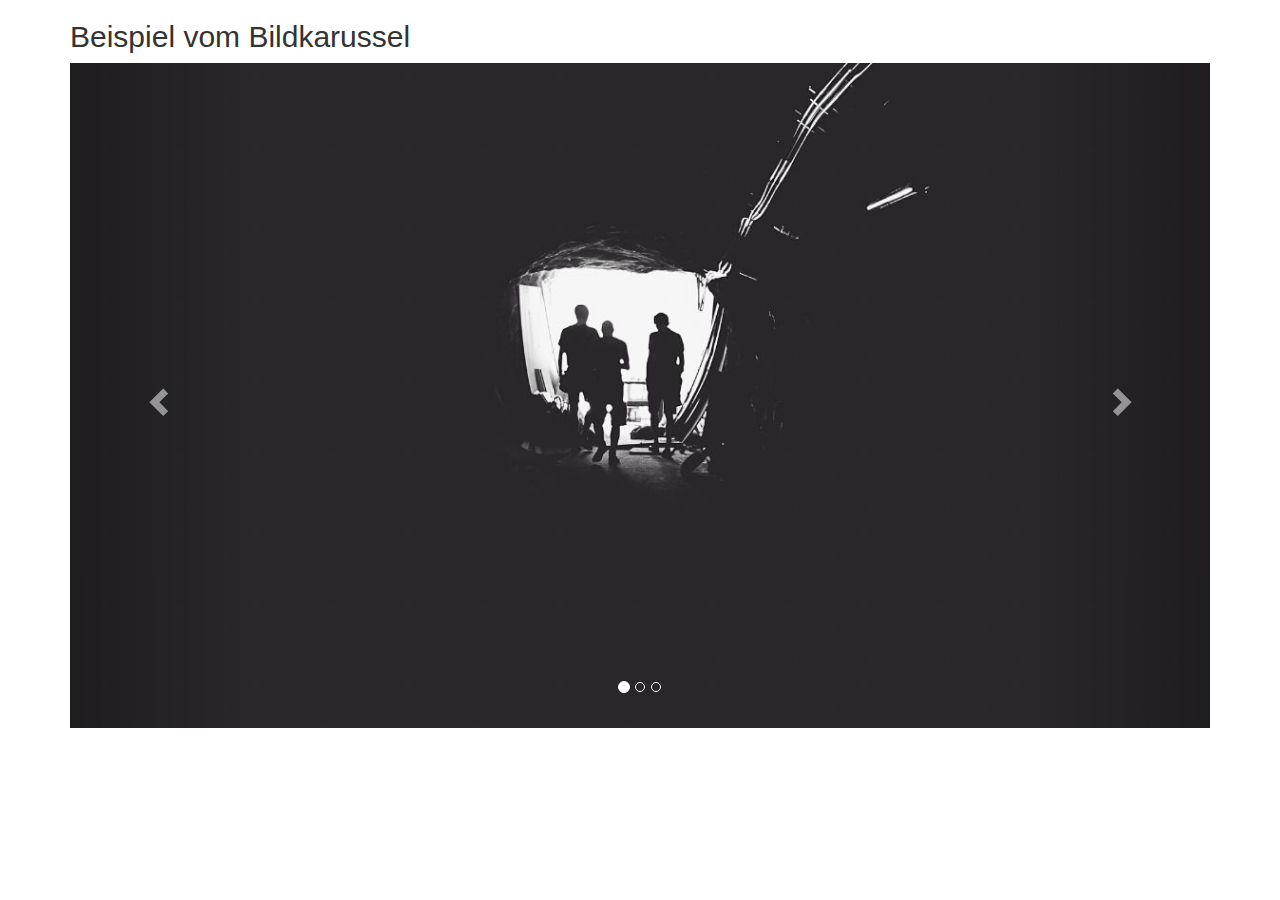
<file: bildcarussel.html>
<!DOCTYPE html>
<html>
<meta charset="UTF-8">
<meta name="viewport" content="width=device-width, initial-scale=1">
<link rel="stylesheet" href="https://www.w3schools.com/w3css/3/w3.css">
<head>
    <title>Bootstrap Example</title>
    <meta charset="utf-8">
    <meta name="viewport" content="width=device-width, initial-scale=1">
    <link rel="stylesheet" href="https://maxcdn.bootstrapcdn.com/bootstrap/3.4.1/css/bootstrap.min.css">
    <script src="https://ajax.googleapis.com/ajax/libs/jquery/3.5.1/jquery.min.js"></script>
    <script src="https://maxcdn.bootstrapcdn.com/bootstrap/3.4.1/js/bootstrap.min.js"></script>
  </head>
  <body>
  
  <div class="container">
    <h2>Beispiel vom Bildkarussel</h2>  
    <div id="myCarousel" class="carousel slide" data-ride="carousel">
      <!-- Indicators -->
      <ol class="carousel-indicators">
        <li data-target="#myCarousel" data-slide-to="0" class="active"></li>
        <li data-target="#myCarousel" data-slide-to="1"></li>
        <li data-target="#myCarousel" data-slide-to="2"></li>
      </ol>
  
      <!-- Wrapper for slides -->
      <div class="carousel-inner">
        <div class="item active">
          <img src="la.jpg" alt="Los Angeles" style="width:100%;">
        </div>
  
        <div class="item">
          <img src="chicago.jpg" alt="Chicago" style="width:100%;">
        </div>
      
        <div class="item">
          <img src="ny.jpg" alt="New york" style="width:100%;">
        </div>
      </div>
  
      <!-- Left and right controls -->
      <a class="left carousel-control" href="#myCarousel" data-slide="prev">
        <span class="glyphicon glyphicon-chevron-left"></span>
        <span class="sr-only">Vorherige</span>
      </a>
      <a class="right carousel-control" href="#myCarousel" data-slide="next">
        <span class="glyphicon glyphicon-chevron-right"></span>
        <span class="sr-only">Nächste</span>
      </a>
    </div>
  </div>
  
  </body>
  </html>
</file>
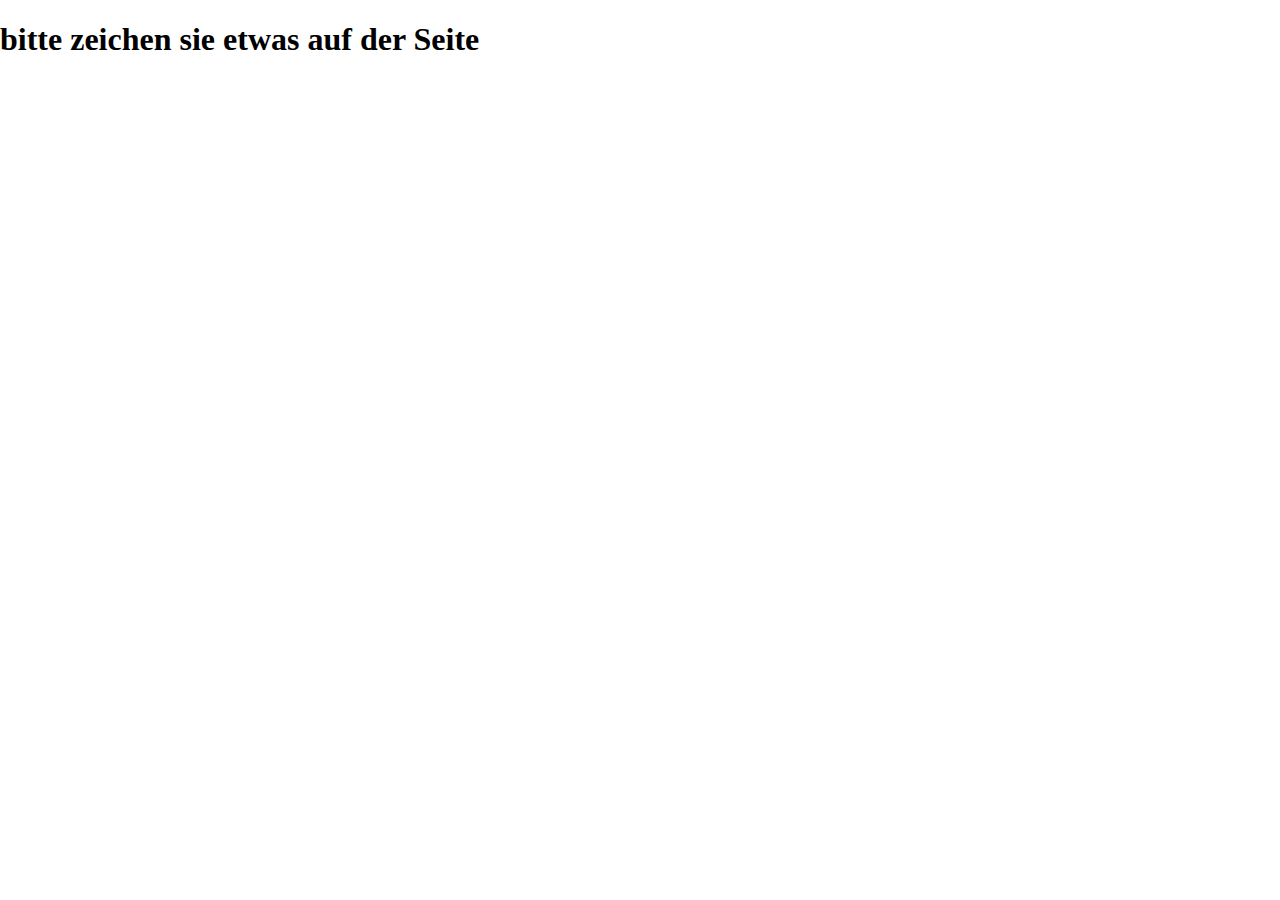
<file: canvas_drawing.html>
<!DOCTYPE html>
<html>
<meta charset="UTF-8">
<meta name="viewport" content="width=device-width, initial-scale=1">
<link rel="stylesheet" href="https://www.w3schools.com/w3css/3/w3.css">
<body>
<h1>bitte zeichen sie etwas auf der Seite</h1>
<script>// create canvas element and append it to document body
    var canvas = document.createElement('canvas');
    document.body.appendChild(canvas);
    
    // some hotfixes... ( ≖_≖)
    document.body.style.margin = 0;
    canvas.style.position = 'fixed';
    
    // get canvas 2D context and set him correct size
    var ctx = canvas.getContext('2d');
    resize();
    
    // last known position
    var pos = { x: 0, y: 0 };
    
    window.addEventListener('resize', resize);
    document.addEventListener('mousemove', draw);
    document.addEventListener('mousedown', setPosition);
    document.addEventListener('mouseenter', setPosition);
    
    // new position from mouse event
    function setPosition(e) {
      pos.x = e.clientX;
      pos.y = e.clientY;
    }
    
    // resize canvas
    function resize() {
      ctx.canvas.width = window.innerWidth;
      ctx.canvas.height = window.innerHeight;
    }
    
    function draw(e) {
      // mouse left button must be pressed
      if (e.buttons !== 1) return;
    
      ctx.beginPath(); // begin
    
      ctx.lineWidth = 5;
      ctx.lineCap = 'round';
      ctx.strokeStyle = '#c0392b';
    
      ctx.moveTo(pos.x, pos.y); // from
      setPosition(e);
      ctx.lineTo(pos.x, pos.y); // to
    
      ctx.stroke(); // draw it!
    }</script>

</body>
</html>
</file>
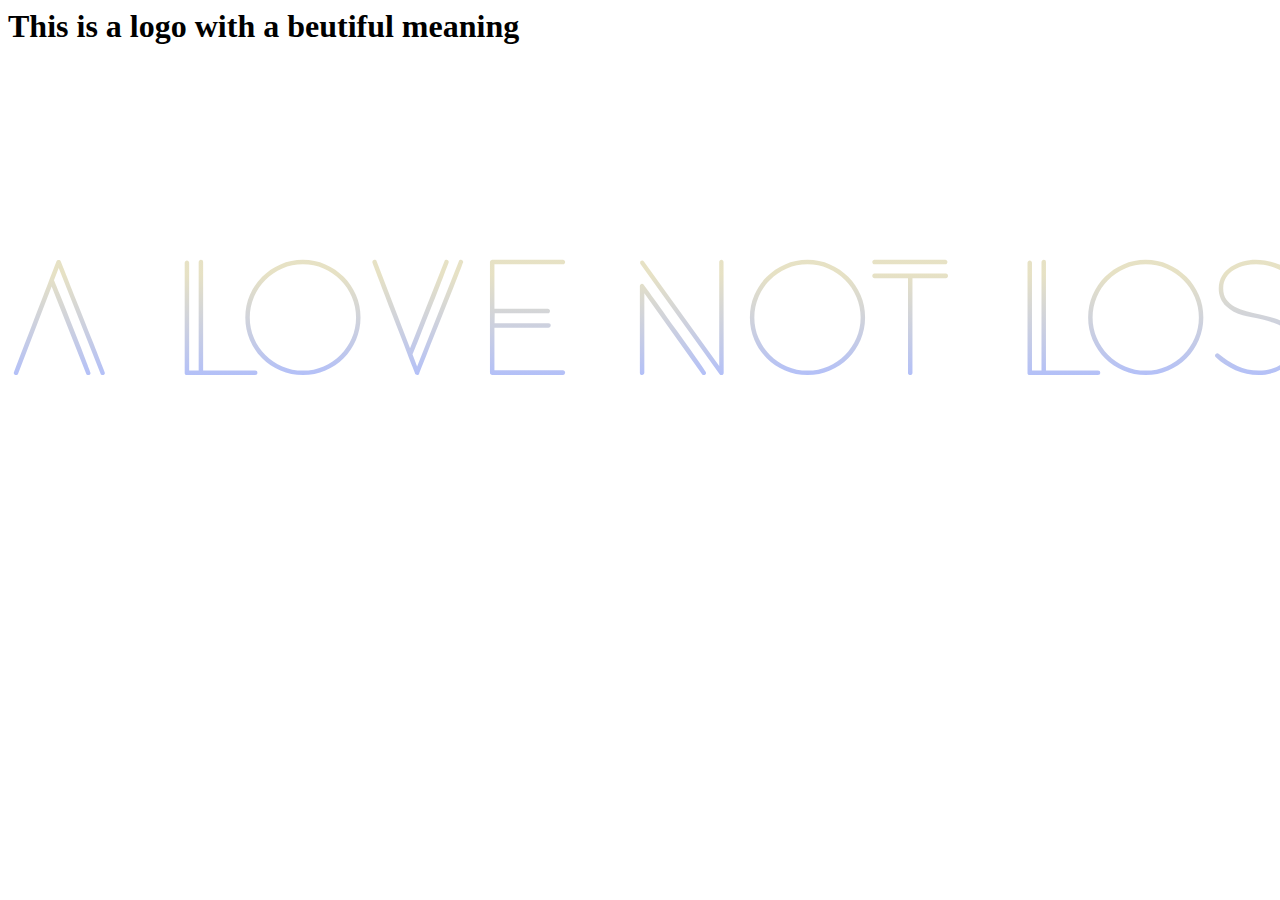
<file: effects.html>
<body>
    <h1>This is a logo with a beutiful meaning</h1>
    <div id="logo">
      <svg version="1.1" id="Layer_1" xmlns="http://www.w3.org/2000/svg" xmlns:xlink="http://www.w3.org/1999/xlink" x="0px" y="0px"
       width="1384.616px" height="500.652px" viewBox="0 0 384.616 36.652" enable-background="new 0 0 384.616 36.652"
       xml:space="preserve">
    <path fill="url(#skyGradient)" d="M26.922,34.046c0,0.159-0.06,0.3-0.18,0.42c-0.12,0.12-0.26,0.18-0.42,0.18c-0.32,0-0.52-0.133-0.6-0.4L14.083,4.886
      l-1.32,3.4c0.106,0.213,0.333,0.747,0.68,1.6c0.346,0.854,0.773,1.9,1.28,3.14c0.506,1.24,1.053,2.614,1.64,4.12
      c0.586,1.507,1.187,3.034,1.8,4.58c0.613,1.547,1.206,3.054,1.78,4.521c0.573,1.467,1.08,2.773,1.52,3.92s0.793,2.073,1.06,2.779
      c0.266,0.707,0.4,1.074,0.4,1.101c0,0.293-0.134,0.479-0.4,0.56c-0.054,0-0.094,0.007-0.12,0.021c-0.027,0.014-0.067,0.02-0.12,0.02
      c-0.267,0-0.454-0.133-0.56-0.4l-9.6-24.24l-9.32,24.24c-0.107,0.268-0.307,0.4-0.6,0.4c-0.054,0-0.087-0.006-0.1-0.02
      c-0.014-0.014-0.047-0.021-0.1-0.021c-0.267-0.08-0.4-0.28-0.4-0.6c0-0.026,0.16-0.467,0.48-1.32c0.32-0.854,0.74-1.96,1.26-3.32
      c0.52-1.359,1.12-2.92,1.8-4.68c0.68-1.76,1.373-3.566,2.08-5.42c0.707-1.853,1.414-3.687,2.12-5.5s1.346-3.473,1.92-4.98
      c0.573-1.506,1.06-2.773,1.46-3.8c0.4-1.026,0.653-1.686,0.76-1.98c0.106-0.24,0.306-0.36,0.6-0.36c0.293,0,0.48,0.12,0.56,0.36
      c0.106,0.294,0.366,0.954,0.78,1.98c0.413,1.027,0.913,2.294,1.5,3.8c0.586,1.507,1.246,3.167,1.98,4.98
      c0.733,1.813,1.466,3.647,2.2,5.5c0.733,1.854,1.453,3.66,2.16,5.42s1.327,3.326,1.86,4.7c0.533,1.374,0.966,2.486,1.3,3.34
      C26.755,33.579,26.922,34.02,26.922,34.046z"/>
    <path fill="url(#skyGradient)" d="M69.282,34.025c0,0.414-0.214,0.62-0.64,0.62H49.678c-0.397,0-0.596-0.2-0.596-0.6V3.445c0-0.16,0.062-0.3,0.186-0.42
      c0.124-0.12,0.269-0.18,0.435-0.18c0.165,0,0.31,0.06,0.434,0.18c0.124,0.12,0.187,0.259,0.187,0.419v29.96h2.64V3.285
      c0-0.16,0.064-0.306,0.194-0.439c0.129-0.133,0.271-0.2,0.426-0.2c0.413,0,0.62,0.213,0.62,0.639v30.121h14.44
      C69.068,33.405,69.282,33.612,69.282,34.025z"/>
    <path fill="url(#skyGradient)" d="M97.922,18.646c0,2.214-0.42,4.294-1.26,6.24c-0.84,1.946-1.98,3.64-3.42,5.079c-1.44,1.44-3.134,2.581-5.08,3.421
      c-1.947,0.84-4.027,1.26-6.24,1.26c-2.214,0-4.293-0.42-6.24-1.26c-1.947-0.84-3.64-1.98-5.08-3.421
      c-1.44-1.439-2.58-3.133-3.42-5.079c-0.84-1.946-1.26-4.026-1.26-6.24c0-2.213,0.42-4.293,1.26-6.24c0.84-1.946,1.98-3.64,3.42-5.08
      s3.133-2.58,5.08-3.42c1.946-0.84,4.026-1.26,6.24-1.26c2.213,0,4.293,0.42,6.24,1.26c1.946,0.84,3.64,1.98,5.08,3.42
      c1.44,1.44,2.58,3.134,3.42,5.08C97.502,14.353,97.922,16.433,97.922,18.646z M96.682,18.646c0-2.026-0.387-3.933-1.16-5.72
      c-0.774-1.786-1.834-3.353-3.18-4.7c-1.347-1.346-2.914-2.406-4.7-3.18c-1.787-0.773-3.694-1.16-5.72-1.16
      c-2.027,0-3.934,0.387-5.72,1.16c-1.787,0.774-3.354,1.834-4.7,3.18c-1.347,1.347-2.407,2.914-3.18,4.7
      c-0.773,1.787-1.16,3.694-1.16,5.72s0.386,3.934,1.16,5.72c0.773,1.787,1.833,3.354,3.18,4.7c1.346,1.347,2.913,2.407,4.7,3.18
      c1.786,0.774,3.693,1.16,5.72,1.16c2.026,0,3.933-0.386,5.72-1.16c1.786-0.772,3.353-1.833,4.7-3.18
      c1.346-1.347,2.406-2.913,3.18-4.7C96.295,22.579,96.682,20.672,96.682,18.646z"/>
    <path fill="url(#skyGradient)" d="M126.442,3.246c0,0.054-0.167,0.507-0.5,1.36c-0.334,0.854-0.767,1.967-1.3,3.34c-0.534,1.374-1.147,2.934-1.84,4.68
      c-0.694,1.747-1.414,3.547-2.16,5.4c-0.747,1.854-1.48,3.688-2.2,5.5c-0.72,1.814-1.38,3.467-1.98,4.96
      c-0.6,1.494-1.1,2.754-1.5,3.78c-0.4,1.026-0.653,1.687-0.76,1.979c-0.107,0.268-0.294,0.4-0.56,0.4
      c-0.08-0.053-0.18-0.106-0.3-0.16c-0.12-0.053-0.207-0.133-0.26-0.24c-0.107-0.266-0.36-0.92-0.76-1.96
      c-0.4-1.039-0.887-2.306-1.46-3.8c-0.574-1.493-1.214-3.146-1.92-4.96c-0.707-1.813-1.42-3.646-2.14-5.5
      c-0.72-1.853-1.414-3.66-2.08-5.42c-0.667-1.76-1.26-3.32-1.78-4.68c-0.52-1.36-0.94-2.466-1.26-3.32
      c-0.32-0.853-0.48-1.293-0.48-1.32c0-0.187,0.06-0.34,0.18-0.46c0.12-0.12,0.26-0.18,0.42-0.18c0.32,0,0.52,0.134,0.6,0.4
      l9.28,24.16l9.56-24.16c0.08-0.266,0.28-0.4,0.6-0.4c0.16,0,0.3,0.06,0.42,0.18c0.12,0.12,0.18,0.26,0.18,0.42
      c0,0.054-0.134,0.427-0.4,1.12s-0.62,1.606-1.06,2.74c-0.44,1.134-0.94,2.427-1.5,3.88c-0.56,1.454-1.146,2.947-1.76,4.48
      c-0.614,1.534-1.214,3.047-1.8,4.541c-0.587,1.493-1.127,2.859-1.62,4.1c-0.494,1.24-0.914,2.287-1.26,3.141
      c-0.347,0.854-0.574,1.399-0.68,1.64l1.28,3.399l11.6-29.24c0.08-0.266,0.28-0.4,0.6-0.4c0.16,0,0.3,0.06,0.42,0.18
      C126.382,2.945,126.442,3.085,126.442,3.246z"/>
    <path fill="url(#skyGradient)" d="M154.761,33.966c0,0.16-0.054,0.313-0.16,0.46c-0.107,0.146-0.254,0.22-0.44,0.22h-19.619c-0.193,0-0.352-0.066-0.476-0.2
      c-0.124-0.133-0.186-0.293-0.186-0.479V3.246c0-0.187,0.068-0.333,0.206-0.44c0.138-0.106,0.29-0.16,0.455-0.16h19.619
      c0.16,0,0.3,0.063,0.42,0.186c0.12,0.124,0.18,0.269,0.18,0.434c0,0.166-0.06,0.311-0.18,0.434c-0.12,0.124-0.26,0.186-0.42,0.186
      h-19.04v12.36h14.84c0.16,0,0.3,0.063,0.42,0.186c0.12,0.124,0.18,0.269,0.18,0.434c0,0.166-0.06,0.311-0.18,0.434
      c-0.12,0.124-0.26,0.186-0.42,0.186h-14.76l-0.04,2.761h14.96c0.426,0,0.64,0.206,0.64,0.619c0,0.155-0.067,0.298-0.2,0.427
      c-0.134,0.129-0.28,0.193-0.44,0.193h-15v11.8h19.04c0.16,0,0.3,0.074,0.42,0.221S154.761,33.806,154.761,33.966z"/>
    <path fill="url(#skyGradient)" d="M193.921,34.046c0,0.159-0.067,0.3-0.2,0.42c-0.134,0.12-0.28,0.18-0.44,0.18c-0.214,0-0.374-0.08-0.48-0.24l-16.04-22.52
      v22.12c0,0.159-0.065,0.307-0.194,0.439c-0.129,0.134-0.271,0.2-0.426,0.2c-0.414,0-0.62-0.213-0.62-0.64V9.886
      c0-0.133,0.063-0.267,0.192-0.4c0.128-0.133,0.257-0.2,0.386-0.2c0.18,0,0.347,0.094,0.501,0.28c0.187,0.267,0.573,0.807,1.16,1.62
      c0.586,0.813,1.306,1.807,2.16,2.98c0.853,1.174,1.786,2.474,2.8,3.9c1.013,1.427,2.04,2.86,3.08,4.3
      c1.04,1.44,2.046,2.848,3.02,4.221c0.973,1.373,1.84,2.6,2.6,3.68c0.76,1.08,1.366,1.96,1.82,2.64
      C193.694,33.586,193.921,33.966,193.921,34.046z M198.801,34.006c0,0.427-0.214,0.64-0.64,0.64c-0.213,0-0.374-0.08-0.48-0.24
      l-22-30.6c-0.054-0.053-0.08-0.173-0.08-0.36c0-0.426,0.193-0.64,0.578-0.64c0.154,0,0.308,0.094,0.462,0.28l20.92,29.041V3.246
      c0-0.16,0.06-0.3,0.18-0.42c0.12-0.12,0.26-0.18,0.42-0.18c0.16,0,0.3,0.06,0.42,0.18c0.12,0.12,0.18,0.26,0.18,0.42L198.801,34.006
      z"/>
    <path fill="url(#skyGradient)" d="M238.081,18.646c0,2.214-0.42,4.294-1.26,6.24s-1.98,3.64-3.42,5.079c-1.44,1.44-3.134,2.581-5.08,3.421
      c-1.947,0.84-4.027,1.26-6.24,1.26c-2.214,0-4.294-0.42-6.24-1.26s-3.64-1.98-5.08-3.421c-1.439-1.439-2.58-3.133-3.42-5.079
      s-1.26-4.026-1.26-6.24c0-2.213,0.42-4.293,1.26-6.24c0.84-1.946,1.98-3.64,3.42-5.08c1.44-1.44,3.134-2.58,5.08-3.42
      c1.946-0.84,4.026-1.26,6.24-1.26c2.213,0,4.293,0.42,6.24,1.26c1.946,0.84,3.64,1.98,5.08,3.42c1.439,1.44,2.58,3.134,3.42,5.08
      C237.661,14.353,238.081,16.433,238.081,18.646z M236.84,18.646c0-2.026-0.387-3.933-1.16-5.72c-0.773-1.786-1.833-3.353-3.18-4.7
      c-1.347-1.346-2.914-2.406-4.7-3.18c-1.786-0.773-3.693-1.16-5.72-1.16s-3.934,0.387-5.72,1.16c-1.787,0.774-3.354,1.834-4.7,3.18
      c-1.347,1.347-2.407,2.914-3.18,4.7c-0.774,1.787-1.16,3.694-1.16,5.72s0.386,3.934,1.16,5.72c0.772,1.787,1.833,3.354,3.18,4.7
      s2.913,2.407,4.7,3.18c1.786,0.774,3.693,1.16,5.72,1.16s3.934-0.386,5.72-1.16c1.786-0.772,3.354-1.833,4.7-3.18
      s2.406-2.913,3.18-4.7C236.454,22.579,236.84,20.672,236.84,18.646z"/>
    <path fill="url(#skyGradient)" d="M260.96,3.266c0,0.166-0.06,0.311-0.18,0.434c-0.12,0.124-0.26,0.186-0.42,0.186h-19.68c-0.16,0-0.301-0.062-0.42-0.186
      c-0.12-0.124-0.181-0.269-0.181-0.434c0-0.165,0.061-0.31,0.181-0.434c0.119-0.124,0.26-0.186,0.42-0.186h19.68
      c0.16,0,0.3,0.063,0.42,0.186C260.901,2.956,260.96,3.101,260.96,3.266z M261.121,7.125c0,0.16-0.06,0.307-0.18,0.44
      c-0.12,0.134-0.26,0.2-0.42,0.2h-9.28v26.28c0,0.159-0.065,0.3-0.193,0.42c-0.13,0.12-0.271,0.18-0.427,0.18
      s-0.297-0.053-0.426-0.16c-0.13-0.106-0.194-0.253-0.194-0.439V7.766h-9.319c-0.16,0-0.301-0.066-0.42-0.2
      c-0.12-0.133-0.181-0.28-0.181-0.44s0.054-0.313,0.16-0.46c0.106-0.146,0.253-0.22,0.44-0.22h19.84c0.186,0,0.333,0.074,0.439,0.22
      C261.067,6.813,261.121,6.965,261.121,7.125z"/>
    <path fill="url(#skyGradient)" d="M303.401,34.025c0,0.414-0.214,0.62-0.641,0.62h-18.964c-0.397,0-0.596-0.2-0.596-0.6V3.445c0-0.16,0.062-0.3,0.186-0.42
      s0.269-0.18,0.435-0.18c0.165,0,0.31,0.06,0.434,0.18s0.187,0.259,0.187,0.419v29.96h2.64V3.285c0-0.16,0.064-0.306,0.194-0.439
      c0.128-0.133,0.271-0.2,0.426-0.2c0.413,0,0.62,0.213,0.62,0.639v30.121h14.439C303.187,33.405,303.401,33.612,303.401,34.025z"/>
    <path fill="url(#skyGradient)" d="M332.041,18.646c0,2.214-0.42,4.294-1.26,6.24s-1.98,3.64-3.42,5.079c-1.44,1.44-3.134,2.581-5.08,3.421
      c-1.947,0.84-4.027,1.26-6.24,1.26c-2.214,0-4.294-0.42-6.24-1.26s-3.64-1.98-5.08-3.421c-1.439-1.439-2.58-3.133-3.42-5.079
      s-1.26-4.026-1.26-6.24c0-2.213,0.42-4.293,1.26-6.24c0.84-1.946,1.98-3.64,3.42-5.08c1.44-1.44,3.134-2.58,5.08-3.42
      c1.946-0.84,4.026-1.26,6.24-1.26c2.213,0,4.293,0.42,6.24,1.26c1.946,0.84,3.64,1.98,5.08,3.42c1.439,1.44,2.58,3.134,3.42,5.08
      C331.621,14.353,332.041,16.433,332.041,18.646z M330.8,18.646c0-2.026-0.387-3.933-1.16-5.72c-0.773-1.786-1.833-3.353-3.18-4.7
      c-1.347-1.346-2.914-2.406-4.7-3.18c-1.786-0.773-3.693-1.16-5.72-1.16s-3.934,0.387-5.72,1.16c-1.787,0.774-3.354,1.834-4.7,3.18
      c-1.347,1.347-2.407,2.914-3.18,4.7c-0.774,1.787-1.16,3.694-1.16,5.72s0.386,3.934,1.16,5.72c0.772,1.787,1.833,3.354,3.18,4.7
      s2.913,2.407,4.7,3.18c1.786,0.774,3.693,1.16,5.72,1.16s3.934-0.386,5.72-1.16c1.786-0.772,3.354-1.833,4.7-3.18
      s2.406-2.913,3.18-4.7C330.414,22.579,330.8,20.672,330.8,18.646z"/>
    <path fill="url(#skyGradient)" d="M358.04,26.034c0,1.442-0.313,2.704-0.938,3.785c-0.626,1.081-1.451,1.977-2.476,2.684c-1.025,0.708-2.17,1.242-3.435,1.602
      c-1.264,0.361-2.535,0.541-3.813,0.541c-2.263,0-4.406-0.44-6.429-1.32s-3.833-2.079-5.431-3.6c-0.16-0.16-0.24-0.306-0.24-0.44
      c0-0.16,0.066-0.313,0.2-0.459c0.133-0.146,0.293-0.221,0.479-0.221c0.134,0,0.267,0.066,0.4,0.2c1.653,1.387,3.366,2.5,5.14,3.34
      s3.767,1.26,5.98,1.26c1.12,0,2.233-0.153,3.34-0.46c1.106-0.306,2.106-0.772,3-1.4c0.894-0.625,1.613-1.406,2.16-2.34
      c0.546-0.933,0.82-2.025,0.82-3.279c0-1.014-0.24-1.887-0.721-2.62c-0.479-0.733-1.106-1.36-1.88-1.88
      c-0.773-0.521-1.66-0.953-2.66-1.301c-1-0.346-2.007-0.646-3.02-0.899c-1.014-0.253-2.007-0.474-2.98-0.66
      c-0.974-0.186-1.819-0.373-2.54-0.56c-0.88-0.24-1.727-0.566-2.54-0.98c-0.813-0.413-1.526-0.926-2.14-1.54
      c-0.613-0.613-1.1-1.326-1.46-2.14s-0.54-1.727-0.54-2.74c0-1.36,0.313-2.54,0.94-3.54c0.626-1,1.439-1.826,2.439-2.48
      c1-0.653,2.106-1.146,3.32-1.48c1.213-0.333,2.406-0.5,3.58-0.5c0.746,0,1.593,0.078,2.54,0.232c0.946,0.155,1.893,0.382,2.84,0.68
      c0.946,0.299,1.833,0.661,2.66,1.087c0.826,0.427,1.52,0.907,2.08,1.44c0.08,0.08,0.14,0.147,0.18,0.2
      c0.04,0.054,0.06,0.147,0.06,0.28c0,0.16-0.066,0.307-0.199,0.44c-0.134,0.134-0.28,0.2-0.44,0.2c-0.054,0-0.153-0.04-0.3-0.12
      c-0.147-0.08-0.307-0.18-0.48-0.3s-0.333-0.227-0.479-0.32c-0.147-0.093-0.26-0.166-0.34-0.22c-1.2-0.72-2.48-1.293-3.841-1.72
      c-1.359-0.426-2.76-0.64-4.199-0.64c-1.014,0-2.054,0.126-3.12,0.38c-1.067,0.254-2.047,0.648-2.94,1.182
      c-0.894,0.534-1.627,1.221-2.2,2.063c-0.573,0.841-0.859,1.849-0.859,3.023c0,1.282,0.292,2.33,0.878,3.145s1.357,1.482,2.315,2.002
      s2.05,0.941,3.273,1.261c1.225,0.321,2.481,0.627,3.773,0.921c1.29,0.293,2.548,0.614,3.772,0.961
      c1.224,0.348,2.314,0.82,3.272,1.422s1.73,1.361,2.315,2.283C357.747,23.411,358.04,24.593,358.04,26.034z"/>
    <path fill="url(#skyGradient)" d="M382.72,3.266c0,0.166-0.06,0.311-0.18,0.434c-0.12,0.124-0.26,0.186-0.42,0.186h-19.68c-0.16,0-0.301-0.062-0.42-0.186
      c-0.12-0.124-0.181-0.269-0.181-0.434c0-0.165,0.061-0.31,0.181-0.434c0.119-0.124,0.26-0.186,0.42-0.186h19.68
      c0.16,0,0.3,0.063,0.42,0.186C382.661,2.956,382.72,3.101,382.72,3.266z M382.88,7.125c0,0.16-0.06,0.307-0.18,0.44
      c-0.12,0.134-0.26,0.2-0.42,0.2H373v26.28c0,0.159-0.065,0.3-0.193,0.42c-0.13,0.12-0.271,0.18-0.427,0.18s-0.297-0.053-0.426-0.16
      c-0.13-0.106-0.194-0.253-0.194-0.439V7.766h-9.319c-0.16,0-0.301-0.066-0.42-0.2c-0.12-0.133-0.181-0.28-0.181-0.44
      s0.054-0.313,0.16-0.46c0.106-0.146,0.253-0.22,0.44-0.22h19.84c0.186,0,0.333,0.074,0.439,0.22
      C382.827,6.813,382.88,6.965,382.88,7.125z"/>
    <defs>
            <linearGradient id="skyGradient" x1="100%" y1="100%">
              <stop offset="0%" stop-color="lightblue" stop-opacity=".5">
                <animate attributeName="stop-color" values="lightblue;blue;red;red;black;red;red;purple;lightblue" dur="14s" repeatCount="indefinite" />
              </stop>
              <stop offset="100%" stop-color="lightblue" stop-opacity=".5">
                <animate attributeName="stop-color" values="lightblue;orange;purple;purple;black;purple;purple;blue;lightblue" dur="14s" repeatCount="indefinite" />
                <animate attributeName="offset" values=".95;.80;.60;.40;.20;0;.20;.40;.60;.80;.95" dur="14s" repeatCount="indefinite" />
              </stop>
            </linearGradient>
    </defs>
    </svg>
    </div>
    </body>
</file>
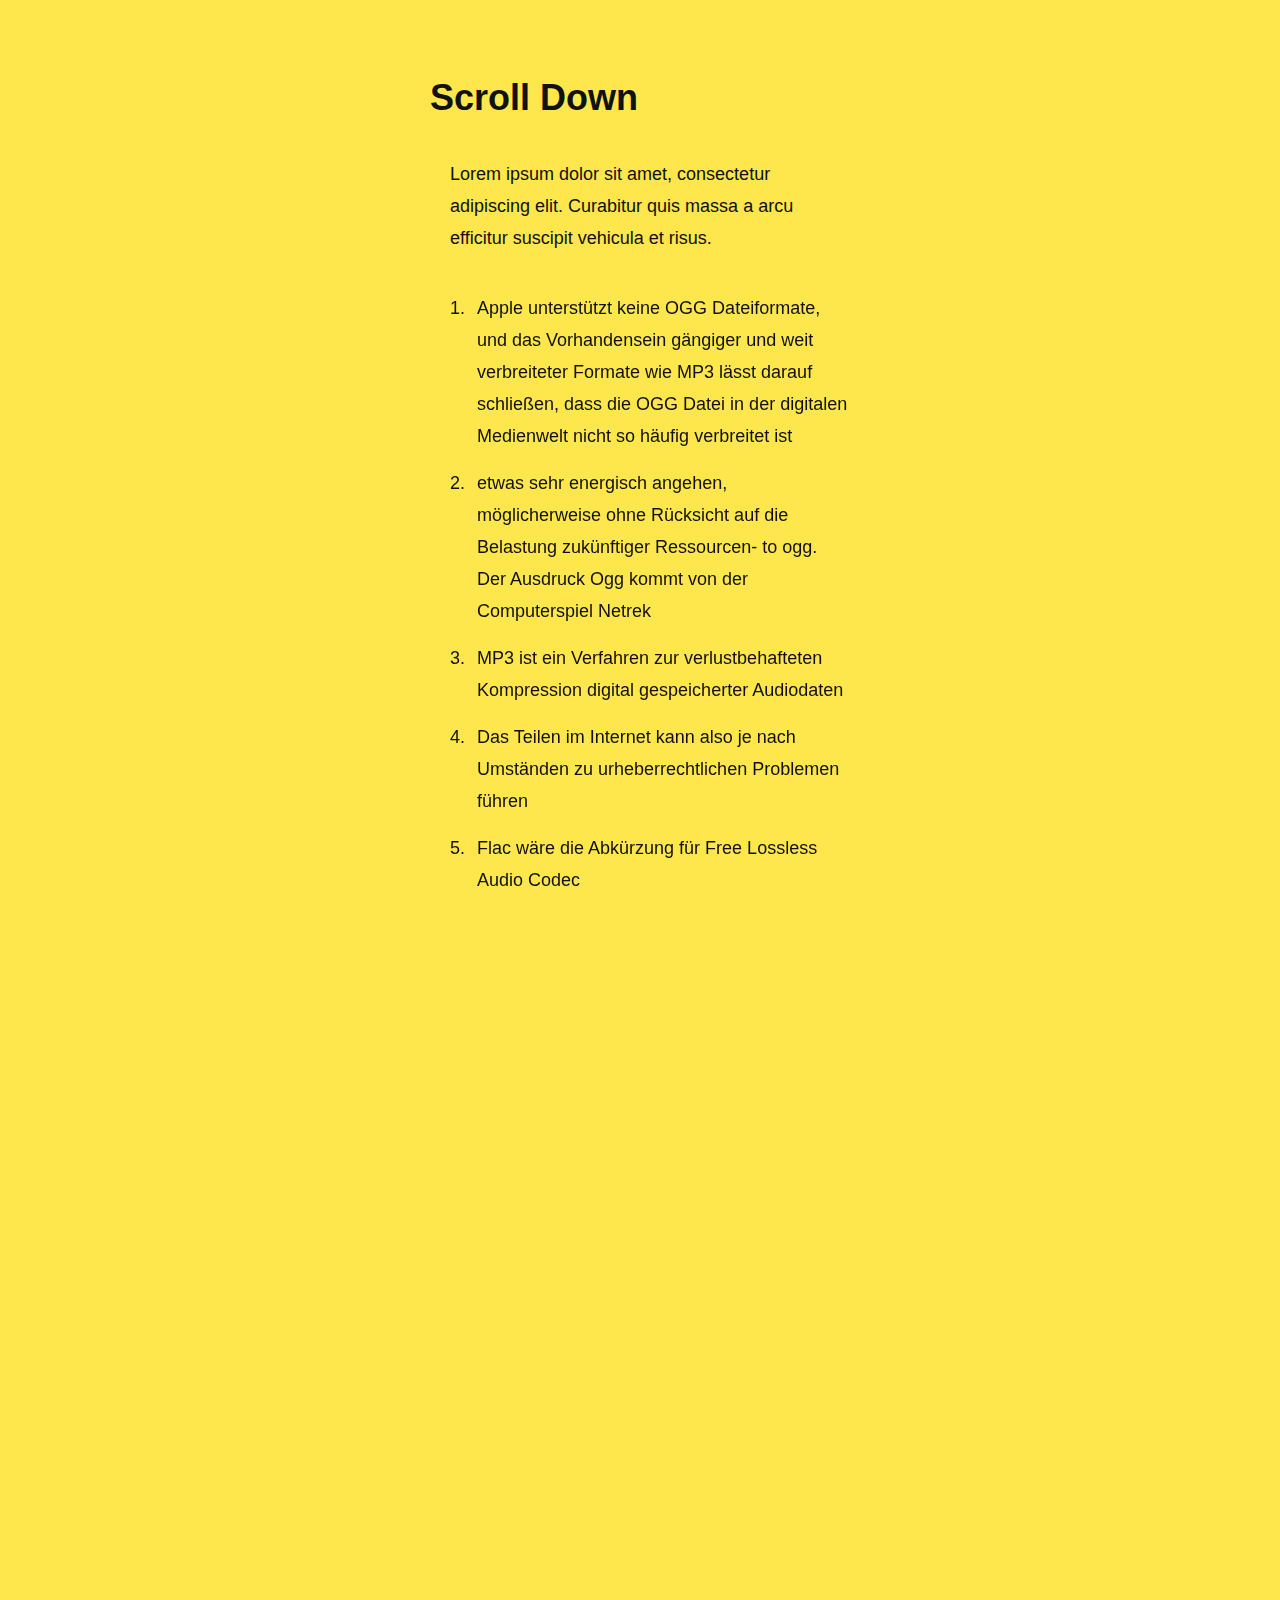
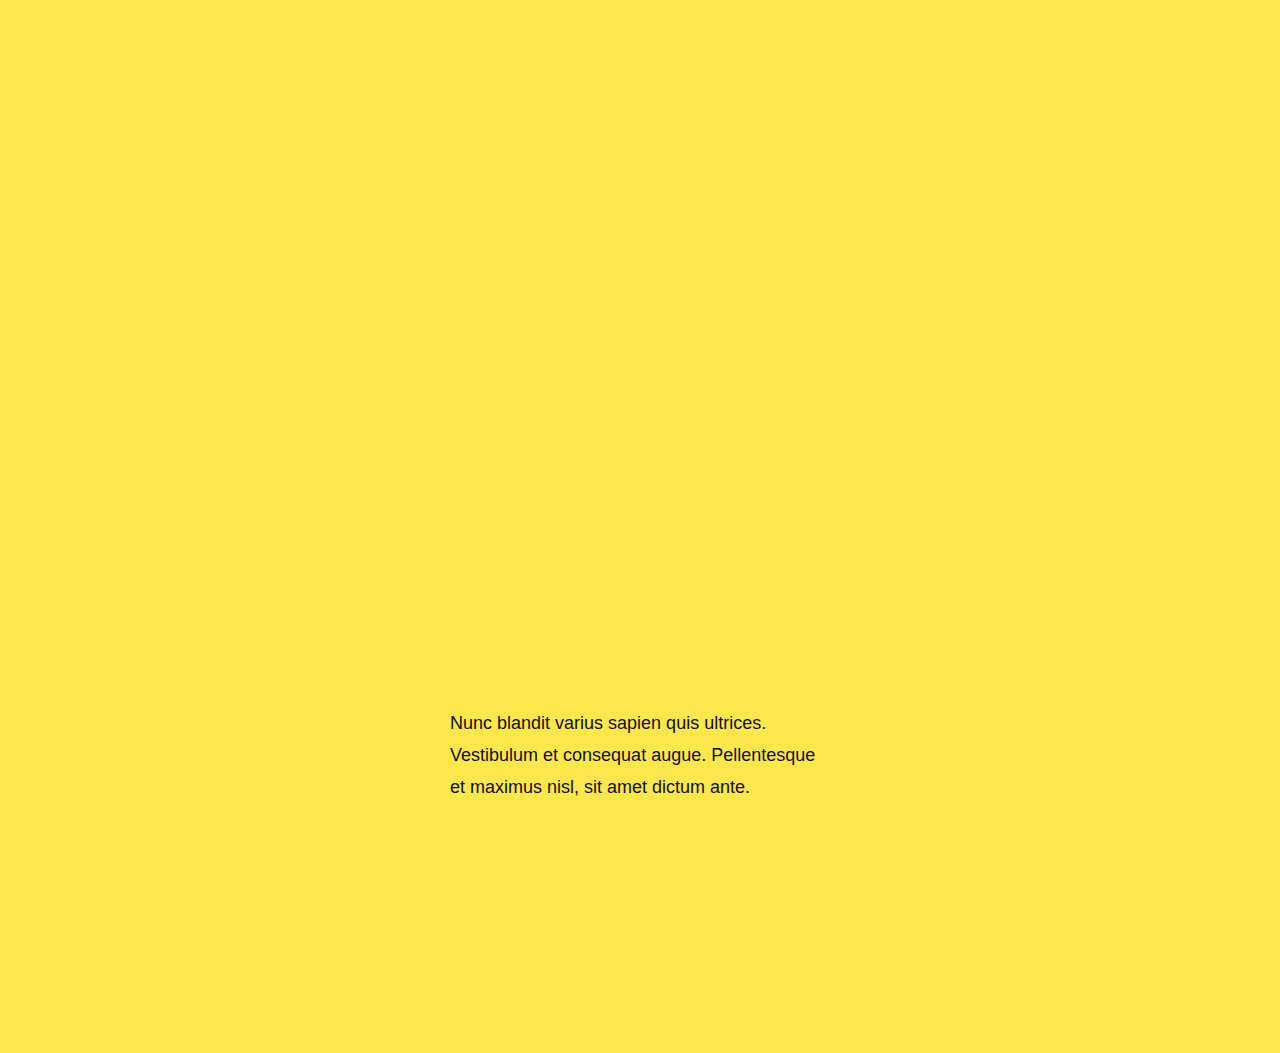
<file: scrolling.html>
<!DOCTYPE html>
<html>
<meta charset="UTF-8">
<meta name="viewport" content="width=device-width, initial-scale=1">
<link rel="stylesheet" href="https://www.w3schools.com/w3css/3/w3.css">
<!DOCTYPE html>
<html>
 
<head>
  <meta name="viewport" content="width=device-width, initial-scale=1.0" />
  <title>Change Color on Scroll</title>
 
  <style>
    body {
      background-color: #FDE74C;
      transition: all 1s ease-in;
      padding: 50px;
      color: #111;
      font-family: sans-serif;
      line-height: 32px;
      font-size: 18px;
    }
 
    h1 {
      font-family: sans-serif;
    }
 
    .colorOne {
      background-color: #9BC53D;
      color: #000;
    }
 
    .colorTwo {
      background-color: #FFF;
      color: #000;
    }
 
    #mainContent {
      width: 420px;
      margin: 0 auto;
    }
 
    #mainContent p {
      padding: 20px;
    }
 
    #mainContent #firstBox {
      font-weight: bold;
      transform: translate3d(-30px, 0, 0);
      transition: all .5s ease-out;
      opacity: 0;
    }
 
    #mainContent #firstBox.active {
      background-color: #333;
      color: #FFF;
      transform: translate3d(0, 0, 0);
      opacity: 1;
    }
 
    #mainContent #secondBox {
      transition: all .2s ease-in-out;
      transform: translate3d(0, 30px, 0);
      opacity: 0;
    }
 
    #mainContent #secondBox.active {
      background-color: #1581AF;
      color: #FFF;
      transform: translate3d(0, 0, 0);
      opacity: 1;
    }
 
    #mainContent ol li {
      padding-left: 7px;
      margin-bottom: 15px;
      transition: all .2s ease-in-out;
      transform: translate3d(20px, 0, 0);
      opacity: 0;
    }
 
    #mainContent ol li.active {
      transform: translate3d(0px, 0, 0);
      opacity: 1;
    }
  </style>
</head>
 
<body>
  <div id="mainContent">
    <h1>Scroll Down</h1>
    <p>Lorem ipsum dolor sit amet, consectetur adipiscing elit. Curabitur quis massa a arcu efficitur suscipit vehicula et risus.</p>
    <ol id="myList">
      <li>Apple unterstützt keine OGG Dateiformate, und das Vorhandensein gängiger und weit verbreiteter Formate wie MP3 lässt darauf schließen, dass die OGG Datei in der digitalen Medienwelt nicht so häufig verbreitet ist</li>
      <li>etwas sehr energisch angehen, möglicherweise ohne Rücksicht auf die Belastung zukünftiger Ressourcen- to ogg. Der Ausdruck Ogg kommt von der Computerspiel Netrek</li>
      <li>MP3 ist ein Verfahren zur verlustbehafteten Kompression digital gespeicherter Audiodaten</li>
      <li>Das Teilen im Internet kann also je nach Umständen zu urheberrechtlichen Problemen führen</li>
      <li>Flac wäre die Abkürzung für Free Lossless Audio Codec</li>
      <li>Alban Selimi</li>
      <li>TBZ is cool.</li>
      <li>Kann grossen Speicherplatz für sich beanspruchen. Kann nicht in Iphone oder Ipod ohne weiteres abgespielt werden</li>
      <li>Flac wäre die Abkürzung für Free Lossless Audio Codec</li>
      <li>flac ist ein Codec zur verlustfreien Audiodatenkompression</li>
      <li>Apple unterstützt keine OGG Dateiformate, und das Vorhandensein gängiger und weit verbreiteter Formate wie MP3 lässt darauf schließen, dass die OGG Datei in der digitalen Medienwelt nicht so häufig verbreitet ist</li>
      <li>etwas sehr energisch angehen, möglicherweise ohne Rücksicht auf die Belastung zukünftiger Ressourcen- to ogg. Der Ausdruck Ogg kommt von der Computerspiel Netrek</li>
      <li>MP3 ist ein Verfahren zur verlustbehafteten Kompression digital gespeicherter Audiodaten</li>
      <li>Das Teilen im Internet kann also je nach Umständen zu urheberrechtlichen Problemen führen</li>
      <li>Flac wäre die Abkürzung für Free Lossless Audio Codec</li>
      <li>Coffee</li>
    <li>Tea</li>
    <li>Milk</li>
    </ol>
    <p id="firstBox">Apple unterstützt keine OGG Dateiformate, und das Vorhandensein gängiger und weit verbreiteter Formate wie MP3 lässt darauf schließen, dass die OGG Datei in der digitalen Medienwelt nicht so häufig verbreitet ist</p>
    <p>Nunc blandit varius sapien quis ultrices. Vestibulum et consequat augue. Pellentesque et maximus nisl, sit amet dictum ante.</p>
    <p id="secondBox">Kann grossen Speicherplatz für sich beanspruchen. Kann nicht in Iphone oder Ipod ohne weiteres abgespielt werden</p>

  </div>
 
  <script>
    var isScrolling = false;
 
    window.addEventListener("scroll", throttleScroll, false);
 
    function throttleScroll(e) {
      if (isScrolling == false) {
        window.requestAnimationFrame(function() {
          scrolling(e);
          isScrolling = false;
        });
      }
      isScrolling = true;
    }
 
    document.addEventListener("DOMContentLoaded", scrolling, false);
 
    var listItems = document.querySelectorAll("#mainContent ol li");
    var firstBox = document.querySelector("#firstBox");
    var secondBox = document.querySelector("#secondBox");
 
    function scrolling(e) {
 
      if (isPartiallyVisible(firstBox)) {
        firstBox.classList.add("active");
 
        document.body.classList.add("colorOne");
        document.body.classList.remove("colorTwo");
      } else {
        document.body.classList.remove("colorOne");
        document.body.classList.remove("colorTwo");
      }
 
      if (isFullyVisible(secondBox)) {
        secondBox.classList.add("active");
 
        document.body.classList.add("colorTwo");
        document.body.classList.remove("colorOne");
      }
 
      for (var i = 0; i < listItems.length; i++) {
        var listItem = listItems[i];
 
        if (isPartiallyVisible(listItem)) {
          listItem.classList.add("active");
        } else {
          listItem.classList.remove("active");
        }
      }
    }
 
    function isPartiallyVisible(el) {
      var elementBoundary = el.getBoundingClientRect();
 
      var top = elementBoundary.top;
      var bottom = elementBoundary.bottom;
      var height = elementBoundary.height;
 
      return ((top + height >= 0) && (height + window.innerHeight >= bottom));
    }
 
    function isFullyVisible(el) {
      var elementBoundary = el.getBoundingClientRect();
 
      var top = elementBoundary.top;
      var bottom = elementBoundary.bottom;
 
      return ((top >= 0) && (bottom <= window.innerHeight));
    }
  </script>
</body>
 
</html>
</file>
